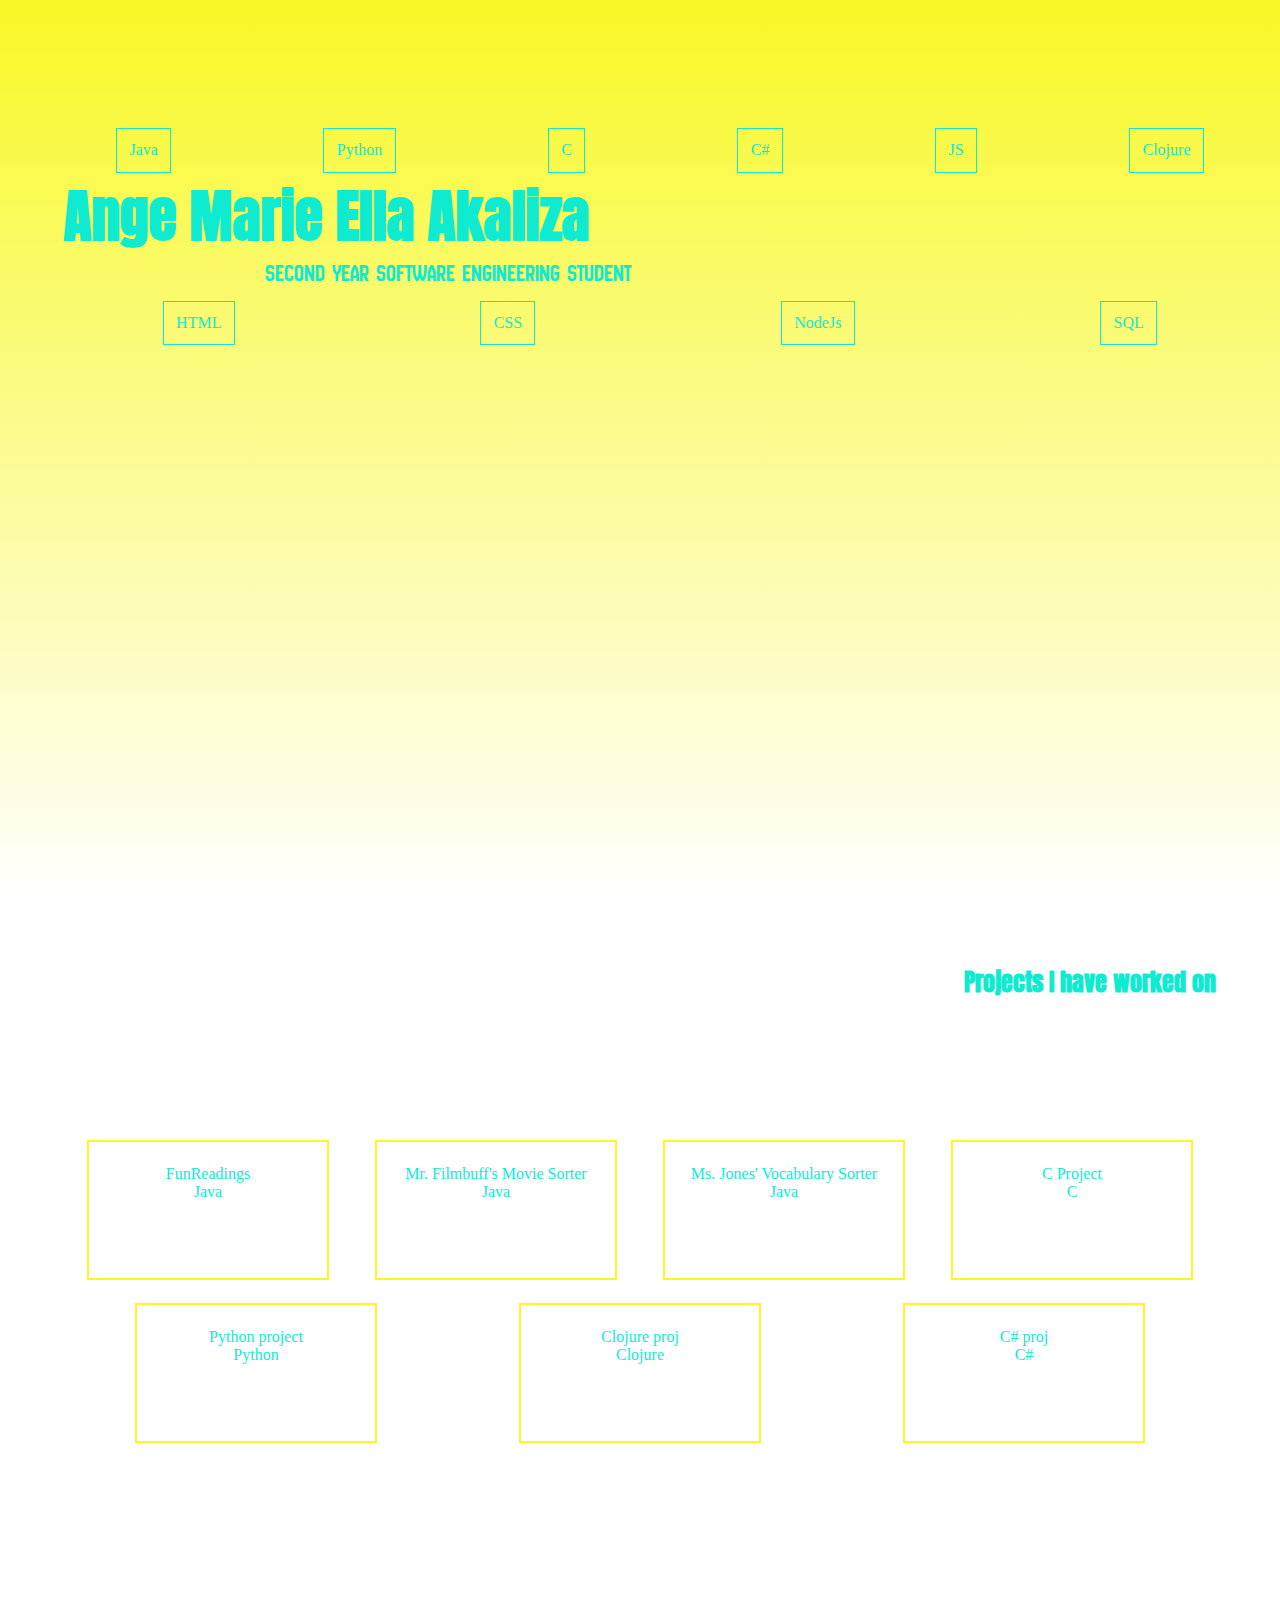
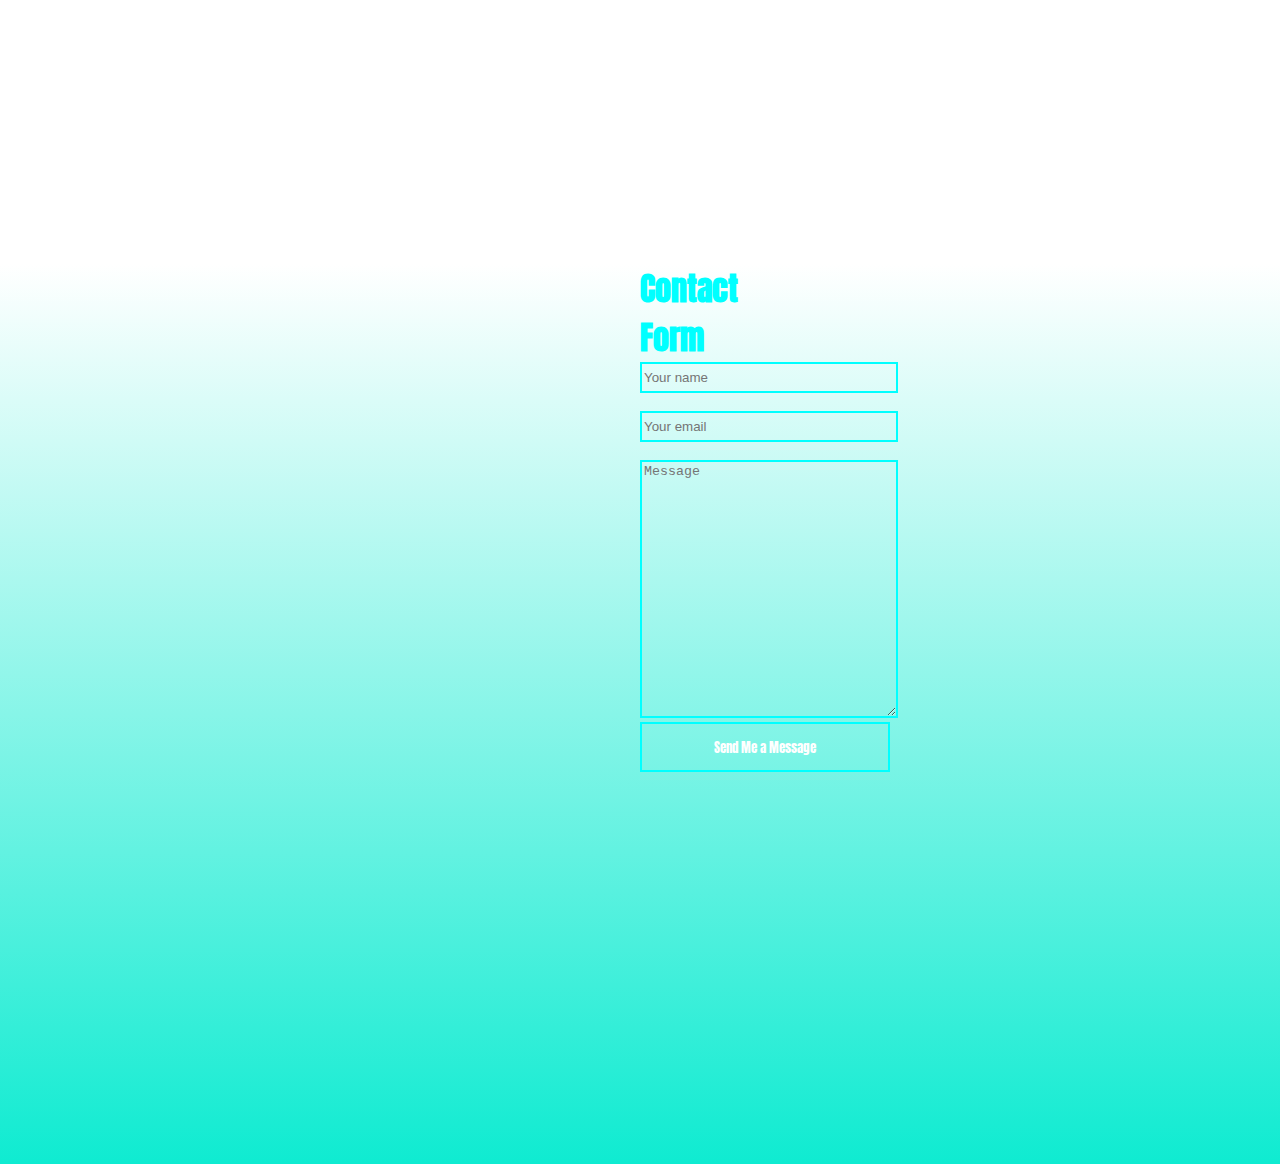
<file: index.html>
<!DOCTYPE html>
<html lang="en">
<head>
    <meta charset="UTF-8">
    <meta name="viewport" content="width=device-width, initial-scale=1.0">
    <title>Ella's Website</title>
    <link rel="stylesheet" href="index.css">


    <link rel="preconnect" href="https://fonts.gstatic.com" crossorigin>
    <link href="https://fonts.googleapis.com/css2?family=Anton&family=New+Amsterdam&display=swap" rel="stylesheet">

    <link rel="preconnect" href="https://fonts.gstatic.com" crossorigin>
    <link href="https://fonts.googleapis.com/css2?family=New+Amsterdam&display=swap" rel="stylesheet">
</head>
<body>
    <section class="header">
        <ul id="first">
            <li>Java</li>
            <li>Python</li>
            <li>C</li>
            <li>C#</li>
            <li>JS</li>
            <li>Clojure</li>
        </ul>
        <h1>Ange Marie Ella Akaliza</h1>
        <p id="p1"><span>Second</span> year software engineering student</p>
        <ul id="second">
           <li>HTML</li>
            <li>CSS</li>
            <li>NodeJs</li>
            <li>SQL</li> 
        </ul>
    </section>

    <section class="projects">
        <h2>Projects I have worked on</h2>
        <div class="pbox">
            <a target="_blank" href="https://github.com/Ellakaliza/JavaProject1"><div id="p1">
                <p>FunReadings</p>
                <p>Java</p>
            </div></a>

            <a target="_blank" href="https://github.com/Ellakaliza/JavaProject2"><div id="p2">
                <p>Mr. Filmbuff's Movie Sorter</p>
                <p>Java</p>
            </div></a>

            <a target="_blank" href="https://github.com/Ellakaliza/JavaProject3"><div id="p3">
                <p>Ms. Jones' Vocabulary Sorter</p>
                <p>Java</p>
            </div></a>
            
            <a target="_blank" href="https://github.com/Ellakaliza/C_Projects"><div id="p4"><p>C Project</p>
                <p>C</p>
            </div></a>
                
            
            <a target="_blank" href="https://github.com/Ellakaliza/PythonProjects"><div id="p5">
                <p>Python project</p>
                <p>Python</p>
            </div></a>
            
            <a target="_blank" href="https://github.com/Ellakaliza/Clojure"><div id="p6">
                <p>Clojure proj</p>
                <p>Clojure</p>
            </div></a>
                
            <a target="_blank" href="https://github.com/Ellakaliza/C_Sharp_Projects"><div id="p7">
                <p>C# proj</p>
                <p>C#</p>
            </div></a>
        </div>    
    </section>

    <section class="contact">
        <h1>Contact Form</h1>
        <form action="/">
            <input type="text" name="name" id="name" placeholder="Your name" required>
            <br>
            <br>
            <input type="email" name="email" id="email" placeholder="Your email" required>
            <br>
            
            <br>
            <textarea name="message" id="message" placeholder="Message" required></textarea>
            <br>
            <button type="submit">Send Me a Message</button>
        </form>
    </section>
</body>
</html>
</file>
<file: index.css>
*{
    margin: 0;
}
.header{
    height: 100vh;
    width: 100vw;
    background-image:linear-gradient(rgb(248, 248, 38), white) ;
    color:rgb(15,235,209);
    & h1{
        padding-left: 5%;
        font-size: 1.5cm;
    }
    & p{
        padding-left: 7cm;
        color:rgb(15, 235, 209) ;
        font-size:1.5em;
        font-family: "New Amsterdam", sans-serif;
    }
    & ul{
        padding-top: 10%;
        list-style-type: none;
        display: flex;
        justify-content: space-around;
        & li{
            border: 1px solid rgb(15, 235, 209);
            padding: 1%;
        }
    }
    & ul#second{
        padding-top: 1%;
    }
}
.projects{
    height: 100vh;
    & h2{
       padding: 5%;
       text-align: right;
       color: rgb(15, 235, 209);
    }
    & div.pbox{
        padding:5%;
        display: flex;
        flex-wrap: wrap;
        justify-content: space-around;

            
        & a{
            text-decoration: none;
            margin: 1%;
            padding: 2%;
            width: 15vw;
            height: 10vh;
            border: 2px solid rgb(248, 248, 38);
            color: rgb(15, 235, 209);
                text-align: center;
            &:hover {
                background-color: rgb(15, 235, 209);
                color: white;
                border: none;
                }
            &:active {
                background-color: rgb(15, 235, 209);
                box-shadow: 0 5px aqua;
                transform: translateY(4px); 
                }
            }
    }

}
.contact{
    height: 100vh;
    width: 100vw;
    background-image:linear-gradient(white, rgb(15,235,209));
    & h1{
        margin-left:50%;
        margin-right: 50%;
        margin-top: 5%;
        color: aqua;
    }
    & form{
        margin-left: 50%;
        & textarea{
            width: 250px;
            height: 250px;
            background-color: transparent;
            border:aqua 2px solid;
        }
        & input {
            background-color: transparent;
            width: 250px;
            height: 25px;
            border:aqua 2px solid;
        }
        & button{
            width: 250px;
            height:50px;
            background-color: transparent;
            border:aqua 2px solid;
            color:white;
            font-family: "Anton", sans-serif;
            &:hover {
                background-color: white;
                color: rgb(15, 235, 209);
                border: none;
            }
            &:active {
                background-color: aqua;
                box-shadow: 0 5px aquamarine;
                transform: translateY(4px);
              }
        }
    }
}
h1, h2, h4 {
    font-family:"Anton", sans-serif ;
}
</file>
